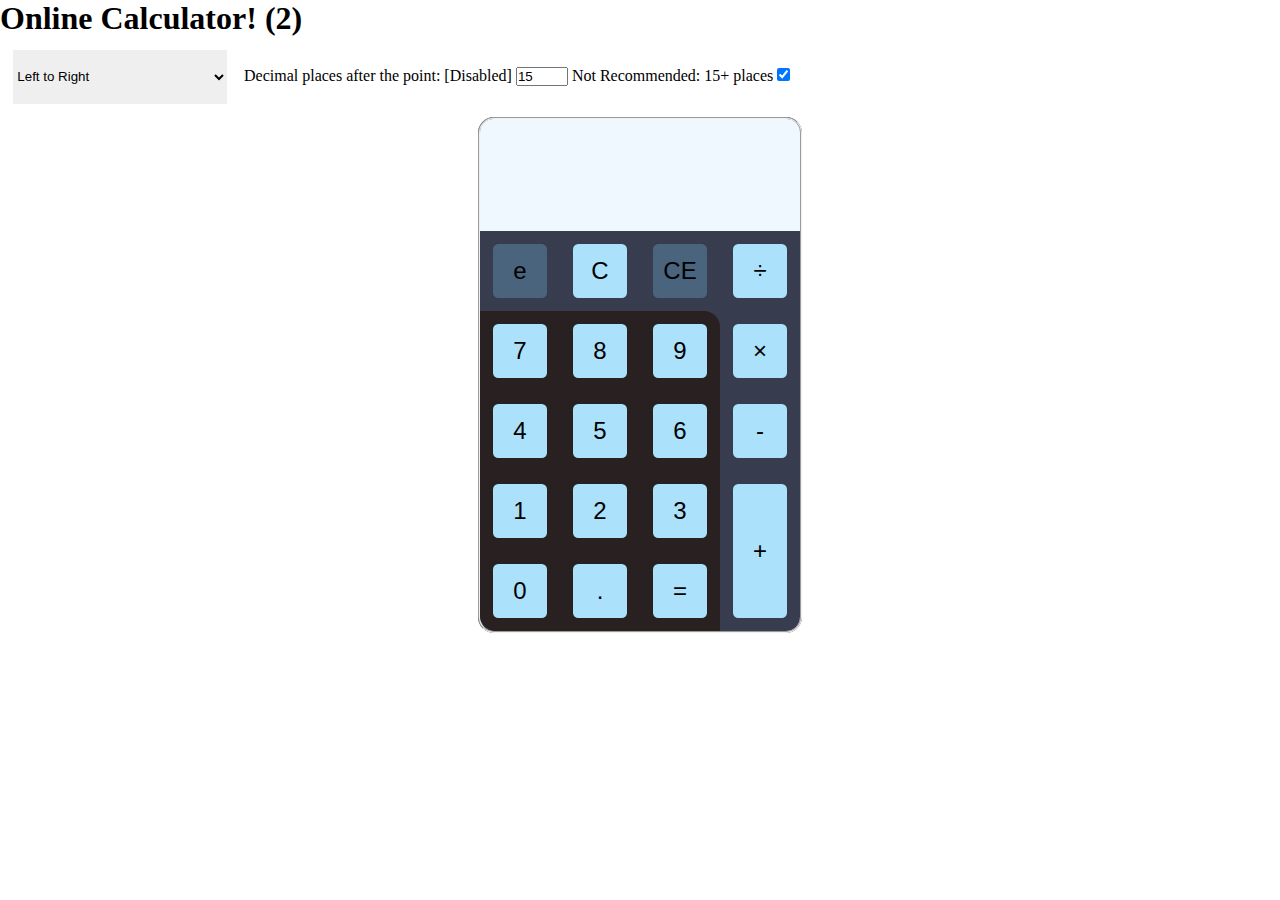
<file: index.html>
<!DOCTYPE html>
<html lang="en">

<head>
    <meta charset="UTF-8">
    <meta name="viewport" content="width=device-width, initial-scale=1.0">
    <title>Online Calculator</title>
    <link rel="stylesheet" href="style.css" />
</head>

<body>

    <h1>Online Calculator! (2)</h1>
    <select id="operationOrder">
        <option value="leftToRight">Left to Right</option>
        <option value="weighted">Weighted</option>
    </select>
    <label for="places_after_dot_input">Decimal places after the point: [Disabled]</label>
    <input type="number" id="places_after_dot_input" value="15" min="0" max="16" placeholder="Type a Number here"/>
    <label for="places_after_dot_input">Not Recommended: 15+ places</label>
    <input type="checkbox" id="isMouseRanged" onchange="keyboardMouseRanged()" checked/>

    <form>
        <fieldset class="calculator">
            <div class="display">
                <span id="display_mini_top" style="color:gray">&nbsp;</span>
                <p id="display_main"> </p>
            </div>
            <div class="calculator_buttons">
                <div class="calculator_buttons_left">
                    <div class="calculator_buttons_left_top">
                        <button onclick="inputSpecial('e')" type="button" id="button_e">e</button>
                        <button onclick="inputSpecial('C')" type="button" id="button_C" class="button_active">C</button>
                        <button onclick="inputSpecial('CE')" type="button" id="button_CE">CE</button>
                    </div>
                    <div class="numbers">
                        <div class="numbers_0">
                            <button onclick="inputNumber(0)" type="button" id="button_0" class="button_active">0</button>
                            <button onclick="inputSpecial('.')" type="button" id="button_dot" class="button_active">.</button>
                            <button onclick="inputSpecial('=')" type="button" id="button_equal" class="button_active">=</button>
                        </div>
                        <div class="numbers_1to3">
                            <button onclick="inputNumber(1)" type="button" id="button_1" class="button_active">1</button>
                            <button onclick="inputNumber(2)" type="button" id="button_2" class="button_active">2</button>
                            <button onclick="inputNumber(3)" type="button" id="button_3" class="button_active">3</button>
                        </div>
                        <div class="numbers_4to6">
                            <button onclick="inputNumber(4)" type="button" id="button_4" class="button_active">4</button>
                            <button onclick="inputNumber(5)" type="button" id="button_5" class="button_active">5</button>
                            <button onclick="inputNumber(6)" type="button" id="button_6" class="button_active">6</button>
                        </div>
                        <div class="numbers_7to9">
                            <button onclick="inputNumber(7)" type="button" id="button_7" class="button_active">7</button>
                            <button onclick="inputNumber(8)" type="button" id="button_8" class="button_active">8</button>
                            <button onclick="inputNumber(9)" type="button" id="button_9" class="button_active">9</button>
                        </div>

                    </div>
                </div>
                <div class="operators">
                    <button onclick="inputOperator('+')" type="button" id="button_plus" class="button_active">+</button>
                    <button onclick="inputOperator('-')" type="button" id="button_minus" class="button_active">-</button>
                    <button onclick="inputOperator('×')" type="button" id="button_mult" class="button_active">×</button>
                    <button onclick="inputOperator('÷')" type="button" id="button_divis" class="button_active">÷</button>
                </div>

            </div>
        </fieldset>
    </form>

    <script src="script.js"></script>
</body>

</html>
</file>
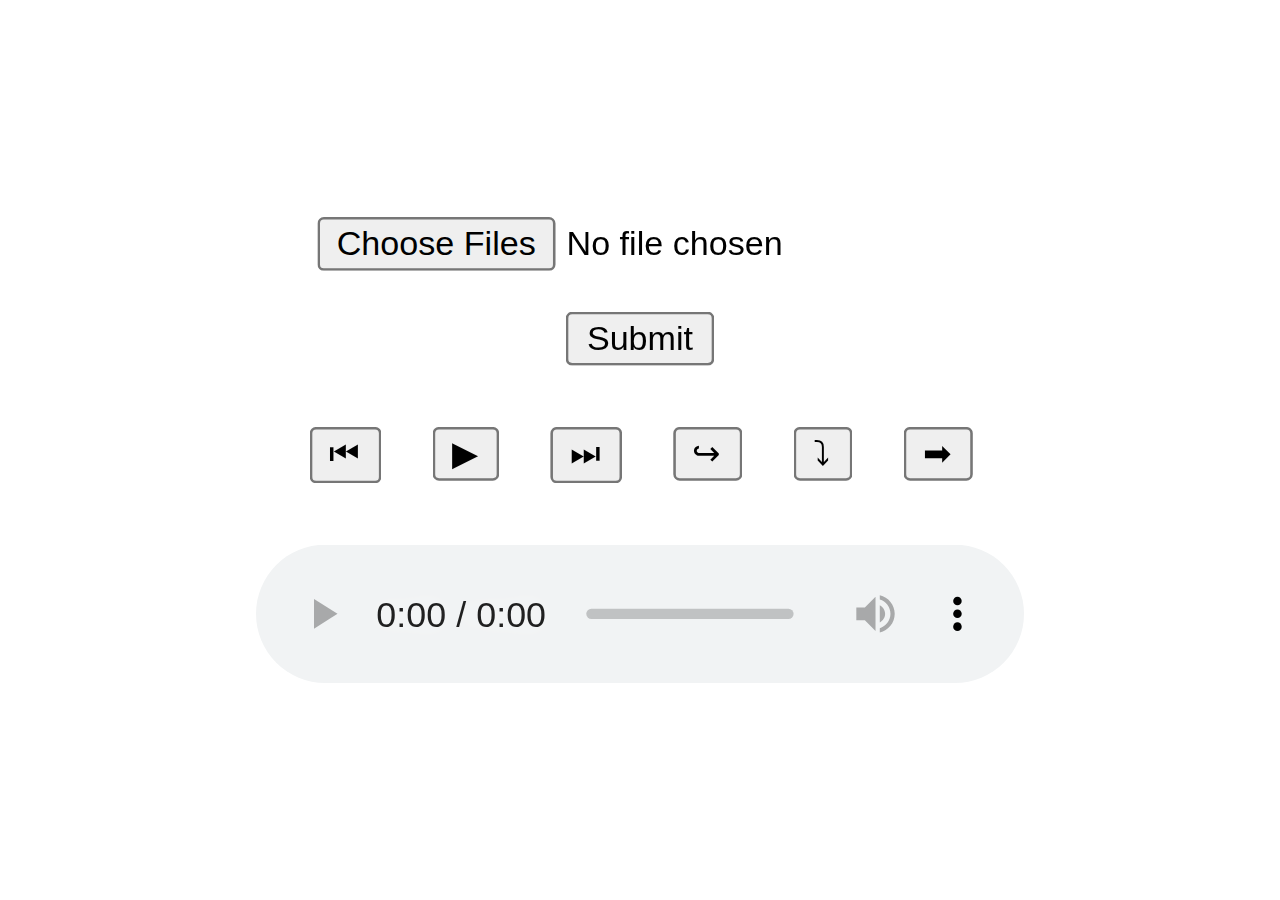
<file: audioPlayer.html>
<!DOCTYPE html>
<html lang="en">
<!-- Brought to you by João Victor, also known as: xnaxjv (github), xnaxgame (common username). -->

<head>
    <meta charset="UTF-8">
    <meta name="viewport" content="width=device-width, initial-scale=1.0">
    <title>Audio Player</title>
    <link rel="icon" href="assets/audioPlayerIcon.webp">
    <style>
        * {
            margin: 0.5rem;
        }

        html,
        body,
        .page,
        .page>* {
            margin: 0;
        }

        html {
            min-width: 100vw;
            min-height: 100vh;
            overflow: auto;
        }

        html,
        body,
        .page {
            width: 100%;
            height: 100%;
        }

        .page {
            display: flex;
            flex-direction: row;
            justify-content: space-between;
            align-items: center;
        }

        .sectionInfo,
        .audioControls {
            display: flex;
            flex-direction: column;
            justify-content: center;
            align-items: center;
        }

        .sectionMain {
            height: 100%;
            width: 100%;
            display: flex;
            flex-direction: column;
            justify-content: center;
            align-items: center;
        }

        .sectionInfo {
            width: 0;
            height: 0;
            position: relative;
            /* set to 20rem after files are loaded */
            justify-content: left;
            overflow: auto;
        }

        .sectionInfo:hover {
            overflow-y: auto;
        }

        .buttonsAudioControl {
            display: flex;
            flex-direction: row;
        }

        .playlist {
            display: flex;
            flex-direction: column;
            overflow: auto;
        }

        .playlistCurrent {
            padding: 2rem;
            background-color: blanchedalmond;
        }

        .largeFont {
            font-size: large;
        }

        .bold {
            font-weight: bold;
        }

        .hidden {
            display: none;
        }

        .sectionConfigPlaylist {
            width: 50%;
            height: 80%;
            position: absolute;
            background-color: rgb(230, 255, 255);
            border: 0.5rem solid rgb(69, 76, 76);
            border-radius: 5%;
            top: 7%;
            right: 2.5%;
        }

        .buttonConfigPlaylistBackground {
            display: flex;
            justify-content: center;
            align-items: center;
            background-color: blanchedalmond;
            position: absolute;
            top: 0;
            right: 0;
        }

        .clickable:hover {
            cursor: pointer;
        }

        #playlistSortCustomElements {
            background-color: rgb(255, 255, 255);
            height: 8rem;
            overflow-y: auto;
        }

        #playlistSortCustomElements>* {
            font-size: small;
        }

        .inputSortCustom {
            width: 3rem;
        }
    </style>
</head>

<body>
    <!-- Brought to you by João Victor, also known as: xnaxjv (github), xnaxgame (common username). -->
    <div class="page">
        <main class="sectionMain">
            <div class="audioControls">
                <input type="file" class="audioInput clickable" accept="audio/*, video/*" multiple />
                <input type="submit" class="clickable" onclick="loadFiles('.audioInput', 0)" />
                <div class="clickablesAudioControl">
                    <button class="audioBack clickable" onclick="buttonBackAction()">⏮</button>
                    <button class="audioPlay clickable" onclick="buttonPlayAction()">▶</button>
                    <button class="audioNext clickable" onclick="buttonNextAction()">⏭</button>
                    <button class="audioLoop clickable" onclick="buttonLoopAction()">↪</button>
                    <button class="audioAutoPlay clickable" onclick="buttonAutoPlayAction()">⤵</button>
                    <button class="audioShuffle clickable" onclick="buttonShuffleAction()">➡</button>
                </div>
                <audio controls class="audioToPlay">
                    <source />
                </audio>
            </div>
        </main>

        <div class="sectionInfo hidden">
            <div class="buttonConfigPlaylistBackground">
                <button class="buttonConfigPlaylist clickable"
                    onclick="switchVisibility('.sectionConfigPlaylist')">⚙</button>
            </div>
            <span class="playlistCurrent largeFont bold"></span>
            <div class="playlist">
            </div>
        </div>

        <div class="sectionConfigPlaylist hidden">
            <button class="clickable" onclick="switchVisibility('.sectionConfigPlaylist')">✖</button>
            <form>
                <label>Sort Type:</label>
                <select class="playlistSortMode clickable" onchange="updateCustomSortMode()">
                    <option value="default">Default</option>
                    <option value="newest">Newest</option>
                    <option value="alphabet">A-Z</option>
                    <option value="custom">Custom</option>
                </select>
                <label>Reverse</label>
                <input type="checkbox" class="playlistSortModeReversed clickable" value="1" />
                <div id="playlistSortCustom" class="hidden">
                    <input type="number" class="inputSortCustom" /> to
                    <input type="number" class="inputSortCustom" />
                    <button type="button" onclick="playlistSortCustomSave()">Save</button>
                    <div id="playlistSortCustomElements">
                        <!-- elements created here with makePlaylistHTML() -->
                    </div>
                </div>

                <button type="button" class="clickable" onclick="playlistSort()">Apply</button>
            </form>
        </div>
    </div>
    <script>
        // Brought to you by João Victor, also known as: xnaxjv (github), xnaxgame (common username).

        let audioFiles, customPlaylistPreview, currentAudio, filesLoaded, defaultAudioFiles, originalAudioFiles;
        let buttonPlayState = 'play';
        let buttonLoopState = 0;
        let buttonAutoPlayState = 0;
        let buttonShuffleState = 0;
        let audioPlayer = document.querySelector('.audioToPlay');
        let sectionInfoProportion = 70; //secion Info's size of the same side as the html's biggest side

        updateResizeBased(); //forces event when script is loaded

        window.addEventListener('resize', updateResizeBased);

        function updateResizeBased() {
            resizeControls();
            let html = document.querySelector('html');
            let pageDiv = document.querySelector('.page');
            let sectionInfoStyle = document.querySelector('.sectionInfo').style;
            let audioControls = document.querySelector('.audioControls');
            if (computedStyleNumber(html, 'height') > computedStyleNumber(html, 'width')) { // if screen is vertical
                pageDiv.style.flexDirection = 'column'; //makes div .sectionInfo go below main
                //configures to be hidden until file is loaded
                if (!filesLoaded) {
                    sectionInfoStyle.height = 0;
                    sectionInfoStyle.width = '100%';
                };
            } else { //screen is horizontal
                pageDiv.style.flexDirection = 'row';
                //configures to be hidden until file is loaded
                if (!filesLoaded) {
                    sectionInfoStyle.height = '100%';
                    sectionInfoStyle.width = 0;
                };
            };

            console.log('--- (event) updateResizeBased() finished')
        };

        function resizeControls() {
            let html = document.querySelector('html');
            let audioControls = document.querySelector('.audioControls');
            let htmlWidth = computedStyleNumber(html, 'width');
            let htmlHeight = computedStyleNumber(html, 'height');
            let screenOrientation;

            if (htmlHeight * 500 / 350 > htmlWidth) {
                screenOrientation = 'vertical';
                if (htmlWidth / 500 > 0.8) {
                    audioControls.style.transform = 'scale(' + htmlWidth / 500 + ')'; // 560 is defined manually by testing
                } else {
                    audioControls.style.transform = 'scale(' + 0.8 + ')'; // for smaller values, it resizes by itself
                };
            } else {
                screenOrientation = 'horizontal';
                audioControls.style.transform = 'scale(' + htmlHeight / 350 + ')'; // 400 is defined manually by testing
            };
        };

        audioPlayer.addEventListener('ended', function () {
            if (buttonAutoPlayState === 1) {
                if (buttonLoopState === 1) {
                    selectAudio(audioFiles, findFileIndex(audioFiles, currentAudio));
                    audioPlayer.play();
                } else {
                    let nextFile = findFileIndex(audioFiles, currentAudio) + 1;
                    if (nextFile > audioFiles.length - 1) {
                        if (buttonLoopState === 2) {
                            selectAudio(audioFiles, nextFile - audioFiles.length);
                            audioPlayer.play();
                        };
                    } else {
                        selectAudio(audioFiles, nextFile);
                        audioPlayer.play();
                    };
                };
            } else { buttonPlayAction(); };

            console.log("--- (event) audioPlayer.EventListener('ended', ...) finished")
        });

        function playlistSort() {

            const sortMode = document.querySelector('.playlistSortMode').value;
            let isReversed = document.querySelector('.playlistSortModeReversed').checked;

            switch (sortMode) {
                case 'custom':
                    audioFiles = customPlaylistPreview;
                    break;
                case 'default':
                    if (isReversed) {
                        descendingNumbers = []
                        for (i = audioFiles.length - 1; i >= 0; i--) {
                            descendingNumbers.push(i);
                        }
                        copyDefaultAudioFiles = defaultAudioFiles;
                        copyDefaultAudioFiles = fileListShuffleMatchArray(copyDefaultAudioFiles, descendingNumbers);
                        audioFiles = copyDefaultAudioFiles;
                    } else {
                        audioFiles = defaultAudioFiles;
                    }
                    break;

                case 'newest':
                    let arrayFileNewest = [];
                    for (i = 0; i < audioFiles.length; i++) {
                        arrayFileNewest.push([audioFiles[i].lastModified, i]); //pushes file's last modified
                        // + it's position so we can track what audio it is
                    };

                    //Makes array of numbers that audioFiles should match

                    arrayFileNewest.sort(compareNumbersDescending);
                    if (!isReversed) { //checks if is reversed (we want to order by ascending, so it has !)
                        arrayFileNewest.reverse();
                    }
                    arrayFileNewest = arrayFileNewest.map(element => element[1]); //code works until here
                    audioFiles = fileListShuffleMatchArray(audioFiles, arrayFileNewest);
                    break

                case 'alphabet':
                    let arrayFileAlphabet = [];
                    for (i = 0; i < audioFiles.length; i++) {
                        arrayFileAlphabet.push([audioFiles[i].name, i]);
                    }

                    arrayFileAlphabet.sort((a, b) => a[0].localeCompare(b[0], 'en-US', { sensitivity: 'accent', caseFirst: 'false' }));
                    if (isReversed) {
                        arrayFileAlphabet.reverse();
                    }
                    arrayFileAlphabet = arrayFileAlphabet.map(element => element[1]);
                    audioFiles = fileListShuffleMatchArray(audioFiles, arrayFileAlphabet);
                    break
            }
            document.querySelector('.playlistCurrent').textContent = `Now Playing: ${findFileIndex(audioFiles, currentAudio) + 1} - ${currentAudio.name}`;
            makePlaylistHTML(document.querySelector('.playlist'), audioFiles, 'p', true);
            customPlaylistPreview = audioFiles;
        }

        function compareNumbersDescending(a, b) { //
            //version that removes ID to compare
            if (Array.isArray(a)) {
                aValue = a[0];
            } else { aValue = a };
            if (Array.isArray(b)) {
                bValue = b[0];
            } else { bValue = b };

            if (aValue < bValue) {
                return -1
            } else if (aValue > bValue) {
                return 1
            } else {
                return 0
            }
        }

        function computedStyleNumber(elem, style) {
            return parseFloat(window.getComputedStyle(elem)[style].match(/-?\d+(\.\d+)?/)[0]);
        };

        function loadFiles(input, pos) {
            audioFiles = document.querySelectorAll(input)[pos].files;
            selectAudio(audioFiles, 0);
            let sectionInfoStyle = document.querySelector('.sectionInfo');
            if (document.querySelector('.pageDiv') === 'column') { //is vertical
                sectionInfoStyle.style.height = sectionInfoProportion + '%';
                sectionInfoStyle.style.width = '100%';
            } else { //is horizontal
                sectionInfoStyle.style.width = sectionInfoProportion + '%';
                sectionInfoStyle.style.height = '100%';
            };
            sectionInfoStyle.classList.remove('hidden');
            if (audioFiles.length > 0) {
                filesLoaded = true;
            }
            defaultAudioFiles, customPlaylistPreview = audioFiles;

            console.log(`--- (event) ${audioFiles.length} Files loaded. ( loadFiles(${input}, ${pos}) )`);
        };

        function selectAudio(fileList, pos) {
            if (pos < 0) {
                pos = fileList.length + pos;
            };
            currentAudio = fileList[pos];
            let sourceAudio = audioPlayer.querySelector('source');
            audioPlayer.src = URL.createObjectURL(fileList[pos]);
            // updates .playlistCurrent to match currentAudio
            document.querySelector('.playlistCurrent').textContent = `Now Playing: ${pos + 1} - ${currentAudio.name}`;
            makePlaylistHTML(document.querySelector('.playlist'), audioFiles, 'p', true); //adds a <p> for each audioFiles' file in .playlist[0]

            console.log(`${currentAudio.name} was selected. ( selectAudio(${fileList}, ${pos}) )`);
        };

        function findFileIndex(fileList, file, providesText) { //providesText is boolean. True if you're giving only text
            let index;
            if (providesText) {
                for (let i = 0; i < fileList.length; i++) {
                    if (fileList[i].name === file) {
                        index = i; // Return the index if the file name matches
                        break;
                    };
                };
                console.log(`Found the Index ${index} at findFileIndex(${fileList}, ${file}, ${providesText})`);
            } else {
                for (let i = 0; i < fileList.length; i++) {
                    if (fileList[i].name === file.name) {
                        index = i; // Return the index if the file name matches
                        break;
                    };
                };
                console.log(`Found the Index ${index} at findFileIndex(${fileList}, ${file.name}, ${providesText})`);
            }

            if (index || index === 0) {
                return index;
            } else {
                return -1; // Return -1 if the file is not found
            }
        };

        function buttonBackAction() {
            let newFileIndex = findFileIndex(audioFiles, currentAudio) - 1;
            selectAudio(audioFiles, newFileIndex);
            if (buttonAutoPlayState === 1) { audioPlayer.play() } else if (buttonPlayState === 'pause') {
                document.querySelector('.audioPlay').textContent = '▶'; //changes the Play control's icon to Play
                buttonPlayState = 'play';
            };

            console.log(`--- (event) Ran buttonBackAction(); newFileIndex = ${newFileIndex}.`);
        };

        function buttonPlayAction() {
            let buttonPlay = document.querySelector('.audioPlay') // Play control's text content
            switch (buttonPlayState) {
                case 'play':
                    audioPlayer.play();
                    buttonPlay.textContent = '⏸';
                    buttonPlayState = 'pause';
                    break;
                case 'pause':
                    audioPlayer.pause();
                    buttonPlay.textContent = '▶';
                    buttonPlayState = 'play';
                    break;
            };
            console.log(`--- (event) Ran buttonPlayAction(); buttonPlayState: ${buttonPlayState}`);
        };

        function buttonNextAction() {
            let newFileIndex = (findFileIndex(audioFiles, currentAudio) + 1) % audioFiles.length;
            selectAudio(audioFiles, newFileIndex);
            if (buttonAutoPlayState === 1) { audioPlayer.play(); } else if (buttonPlayState === 'pause') {
                document.querySelector('.audioPlay').textContent = '▶'; //changes the Play control's icon to Play
                buttonPlayState = 'play';
            };
            console.log(`--- (event) Ran buttonNextAction(); newFileIndex = ${newFileIndex}`);
        };

        function buttonLoopAction() {
            let buttonLoop = document.querySelector('.audioLoop');
            switch (buttonLoopState) {
                case 1:
                    buttonLoop.textContent = '🔁';
                    buttonLoopState = 2;
                    break;
                case 2: //case 2 + default
                    buttonLoop.textContent = '↪';
                    buttonLoopState = 0;
                    break;
                default: //case 0 + default
                    buttonLoop.textContent = '🔂';
                    buttonLoopState = 1;
                    break;
            };
            console.log(`--- (event) Ran buttonLoopAction(); buttonLoopState: ${buttonLoopState}`);
        };

        function buttonAutoPlayAction() {
            let buttonAutoPlay = document.querySelector('.audioAutoPlay');
            switch (buttonAutoPlayState) {
                case 1:
                    buttonAutoPlay.textContent = '⤵';
                    buttonAutoPlayState = 0;
                    break;
                default: //case 0 + default
                    buttonAutoPlay.textContent = '🔃';
                    buttonAutoPlayState = 1;
                    break;
            };
            console.log(`--- (event) Ran buttonAutoPlayAction(); buttonAutoPlayState: ${buttonAutoPlayState}`);
        };

        function shuffleArraySmart(arrayInput) { //shuffles the array but places ith element in the first position
            let array = arrayInput.slice();
            i = findFileIndex(audioFiles, currentAudio);
            ithElement = array[i];
            for (let i = array.length - 1; i > 0; i--) {
                const j = Math.floor(Math.random() * (i + 1));
                [array[i], array[j]] = [array[j], array[i]];
            };
            // Insert the ith element into the index 0 position
            array.splice(array.indexOf(ithElement), 1);
            array.unshift(ithElement);
            console.log(`Ran shuffleArraySmart(${arrayInput}); Return ${array}`);
            return array;
        };

        function fileListShuffleMatchArray(fileList, array) {
            let dataTransfer = new DataTransfer(); //creates storage for shuffled fileList

            // Reorder the files based on the indices
            array.forEach(index => {
                let file = fileList.item(index); // Get the file at the specific index
                dataTransfer.items.add(file); // Add the file to the reordered FileList
            });
            return dataTransfer.files;
        };

        function buttonShuffleAction() {
            let buttonShuffle = document.querySelector('.audioShuffle');
            switch (buttonShuffleState) {
                case 1:
                    audioFiles = originalAudioFiles;

                    buttonShuffle.textContent = '➡';
                    buttonShuffleState = 0;
                    break;
                default: //case 0 + default
                    originalAudioFiles = audioFiles;
                    let ascendingNumbers = [];
                    let shuffledNumbers = [];
                    for (i = 0; i < audioFiles.length; i++) { // creates an array from 0 to (audioFiles.length - 1)
                        ascendingNumbers.push(i);
                    };
                    shuffledNumbers = shuffleArraySmart(ascendingNumbers);
                    audioFiles = fileListShuffleMatchArray(audioFiles, shuffledNumbers);

                    buttonShuffle.textContent = '🔀';
                    buttonShuffleState = 1;
                    if (audioFiles != originalAudioFiles) {
                        console.log('Shuffled audioFiles and is not equal to the original order');
                    };
                    break;
            };
            console.log(`--- (event) Ran buttonShuffleState(); buttonShuffleState: ${buttonShuffleState}`);
            // updates .playlistCurrent to match currentAudio
            document.querySelector('.playlistCurrent').textContent = `Now Playing: ${findFileIndex(audioFiles, currentAudio) + 1} - ${currentAudio.name}`;

            makePlaylistHTML(document.querySelector('.playlist'), audioFiles, 'p', true);
        };

        function makePlaylistHTML(parent, fileList, createElement, isPlaylistMain) { //Substitutes all elements to the new ones!
            let oldParentChildrenLength = parent.children.length;
            if (createElement === undefined) {
                createElement = 'p';
            };
            while (parent.firstChild) {
                parent.removeChild(parent.firstChild);
            };
            let element, node;
            if (isPlaylistMain) {
                for (i = 0; i < fileList.length; i++) {
                    element = document.createElement(createElement);
                    node = document.createTextNode(i + 1 + ' - ' + fileList[i].name);
                    element.classList.add('playlistAudio' + i);
                    element.classList.add('playlistAudio');
                    element.classList.add('clickable');
                    if (fileList[i] === currentAudio) {
                        element.classList.add('bold');
                    };
                    element.appendChild(node);
                    parent.appendChild(element);
                    addEventListenerToPlaylist(document.querySelectorAll('.playlistAudio'));
                }
            } else {
                for (i = 0; i < fileList.length; i++) {
                    element = document.createElement(createElement);
                    node = document.createTextNode(i + 1 + ' - ' + fileList[i].name);
                    element.classList.add('playlistAudio' + i);
                    element.classList.add('playlistAudioNotMain');
                    element.appendChild(node);
                    parent.appendChild(element);
                }
            };
            if (parent.children.length > oldParentChildrenLength) {
                console.log(`Ran makePlaylistHTML(${parent}, ${fileList}); Added paragraphs to parent.`);
            } else { console.log(`Ran makePlaylistHTML(${parent}, ${fileList}), but no changes were made`) };
        };

        function addEventListenerToPlaylist(elements) {
            elements.forEach(function (elem) {
                elem.addEventListener('click', function () {
                    testingThisShit(elem)
                })
            });
        }

        function testingThisShit(element) { /////////////////////////////////////////////////////////////// WARNING! /////////////////////////////////////////////
                    clickedElementText = element.textContent;
                    let pos = clickedElementText[0];
                    selectAudio(audioFiles, pos);
                    if (buttonAutoPlayState) {
                        audioPlayer.play(); // put this in selectAudio for organization and motify everything
                    }
                }

        function switchVisibility(element, classPos) {
            let section
            if (classPos === undefined) {
                classPos = 0;
            }
            section = document.querySelectorAll(element)[classPos];
            if (section.classList.contains('hidden')) {
                section.classList.remove('hidden');
            } else { section.classList.add('hidden') };
        }

        function updateCustomSortMode() {
            divCustomSort = document.querySelector('#playlistSortCustom');
            if (document.querySelector('.playlistSortMode').value === 'custom' && divCustomSort.classList.contains('hidden')) {
                divCustomSort.classList.remove('hidden');
                if (!customPlaylistPreview) {
                    customPlaylistPreview = audioFiles;
                }
                makePlaylistHTML(document.querySelector('#playlistSortCustomElements'), customPlaylistPreview);
            } else {
                divCustomSort.classList.add('hidden');
            };
        }

        function playlistSortCustomSave() {
            inputs = document.querySelectorAll('.inputSortCustom');
            number1 = inputs[0].value - 1;
            number2 = inputs[1].value - 1;
            let ascendingNumbers = [];
            for (i = 0; i < audioFiles.length; i++) {
                ascendingNumbers[i] = i
            }
            if (!customPlaylistPreview) {
                customPlaylistPreview = audioFiles;
            };
            element = customPlaylistPreview[number2];
            ascendingNumbers.splice(number1, 1);
            ascendingNumbers.splice(number2, 0, number1);
            customPlaylistPreview = fileListShuffleMatchArray(customPlaylistPreview, ascendingNumbers);
            makePlaylistHTML(document.querySelector('#playlistSortCustomElements'), customPlaylistPreview)
        }
    </script>
</body>

</html>
</file>
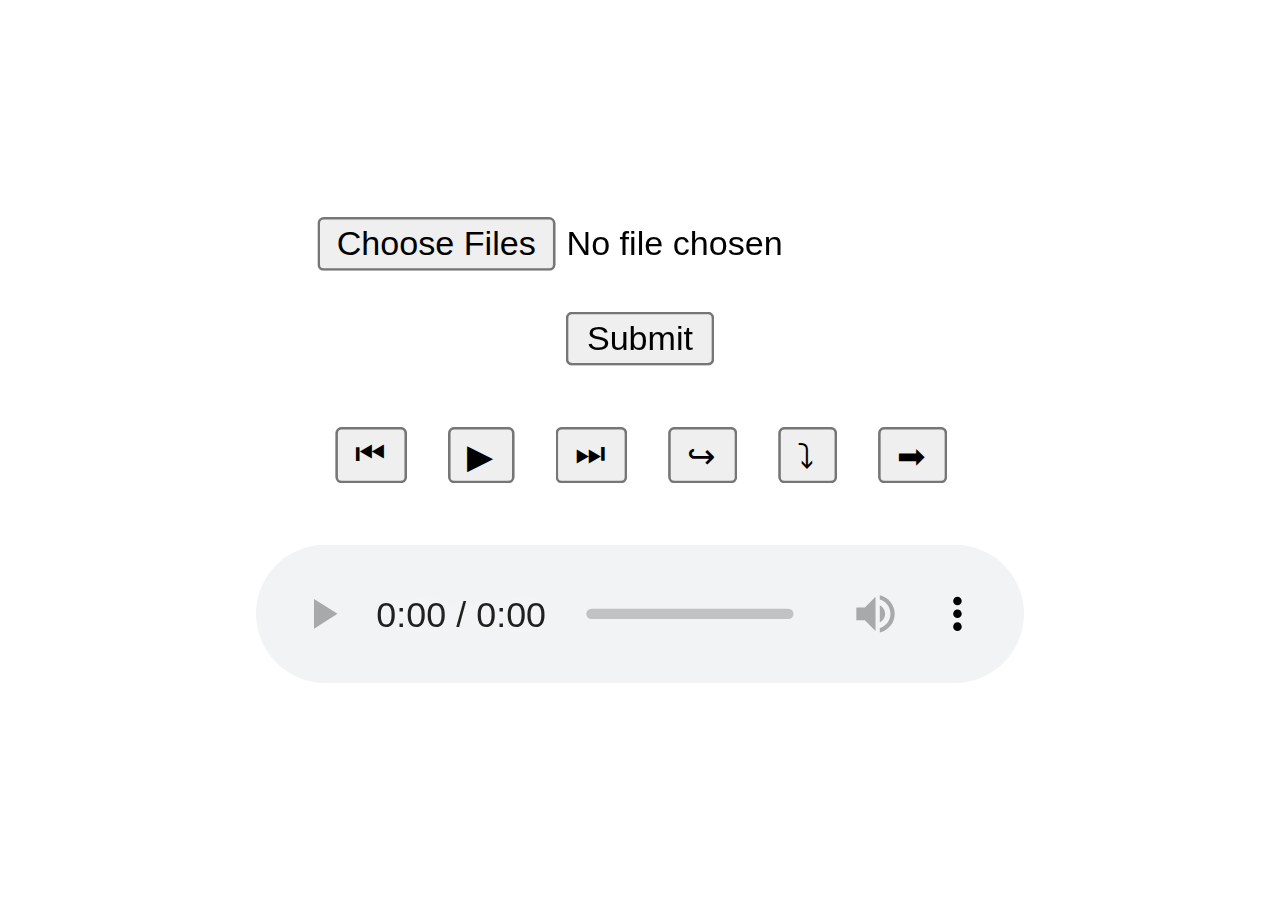
<file: audioPlayerTEST.html>
<!DOCTYPE html>
<html lang='en'>

<head>
    <meta charset='UTF-8'>
    <meta name='viewport' content='width=device-width, initial-scale=1.0'>
    <title>Audio Player</title>
    <style>
        * {
            margin: 0.5rem;
        }

        html,
        body,
        .page,
        .page>* {
            margin: 0;
        }

        html {
            min-width: 100vw;
            min-height: 100vh;
            overflow: auto;
        }

        html,
        body,
        .page {
            width: 100%;
            height: 100%;
        }

        .page {
            display: flex;
            flex-direction: row;
            justify-content: space-between;
            align-items: center;
        }

        .sectionInfo,
        .audioControls {
            display: flex;
            flex-direction: column;
            justify-content: center;
            align-items: center;
        }

        .sectionMain {
            height: 100%;
            width: 100%;
            display: flex;
            flex-direction: column;
            justify-content: center;
            align-items: center;
        }

        .audioControls * {
            transform: scale(1);
        }

        .sectionInfo {
            width: 0;
            height: 0;
            /* set to 20rem after files are loaded */
            justify-content: left;
            /* overflow: auto; */
        }

        .sectionInfo:hover {
            overflow-y: auto;
        }

        .buttonsAudioControl {
            display: flex;
            flex-direction: row;
        }

        .playlist {
            display: flex;
            flex-direction: column;
            overflow: auto;
        }

        .playlistCurrent {
            padding: 0rem;
            background-color: blanchedalmond;
        }

        .largeFont {
            font-size: large;
        }

        .bold {
            font-weight: bold;
        }
    </style>
</head>

<body>
    <div class='page'>
        <main class='sectionMain'>
            <div class='audioControls'>
                <input class='audioInput' type='file' accept='audio/*, video/*' multiple />
                <input type='submit' onclick='loadFiles(".audioInput", 0)' />
                <div class='buttonsAudioControl'>
                    <button class='audioBack' onclick='buttonBackAction()'>⏮</button>
                    <button class='audioPlay' onclick='buttonPlayAction()'>▶</button>
                    <button class='audioNext' onclick='buttonNextAction()'>⏭</button>
                    <button class='audioLoop' onclick='buttonLoopAction()'>↪</button>
                    <button class='audioAutoPlay' onclick='buttonAutoPlayAction()'>⤵</button>
                    <button class='audioShuffle' onclick='buttonShuffleAction()'>➡</button>
                </div>
                <audio controls class='audioToPlay'>
                    <!-- <source /> -->
                </audio>
            </div>
        </main>

        <div class='sectionInfo'>
            <span class='playlistCurrent largeFont bold'></span>
            <div class='playlist'>
            </div>
        </div>
    </div>
    <script>
        let audioFiles, currentAudio, filesLoaded;
        let buttonPlayState = 'play';
        let buttonLoopState = 0;
        let buttonAutoPlayState = 0;
        let buttonShuffleState = 0;
        let audioPlayer = document.querySelector('.audioToPlay');
        let sectionInfoProportion = 70; //secion Info's size of the same side as the html's biggest side

        updateResizeBased(); //forces event when script is loaded

        window.addEventListener('resize', updateResizeBased);

        function updateResizeBased() {
            let html = document.querySelector('html');
            let pageDiv = document.querySelector('.page');
            let sectionInfoStyle = document.querySelector('.sectionInfo').style;
            let audioControls = document.querySelector('.audioControls');
            resizeControls();
            if (computedStyleNumber(html, 'height') > computedStyleNumber(html, 'width')) { // if screen is vertical
                pageDiv.style.flexDirection = 'column'; //makes div .sectionInfo go below main
                //configures to be hidden until file is loaded
                if (!filesLoaded) {
                    sectionInfoStyle.height = 0;
                    sectionInfoStyle.width = '100%';
                };
            } else { //screen is horizontal
                pageDiv.style.flexDirection = 'row';
                //configures to be hidden until file is loaded
                if (!filesLoaded) {
                    sectionInfoStyle.height = '100%';
                    sectionInfoStyle.width = 0;
                };
            };
        };

        function resizeControls() {
            let html = document.querySelector('html');
            let audioControls = document.querySelector('.audioControls');
            let htmlWidth = computedStyleNumber(html, 'width');
            let htmlHeight = computedStyleNumber(html, 'height');
            if (htmlHeight * 500 / 350 > htmlWidth) {
                if (htmlWidth / 500 > 0.8) {
                    audioControls.style.transform = 'scale(' + htmlWidth / 500 + ')'; // 560 is defined manually by testing
                } else {
                    audioControls.style.transform = 'scale(' + 0.8 + ')'; // for smaller values, it resizes by itself
                };
            } else {
                audioControls.style.transform = 'scale(' + htmlHeight / 350 + ')'; // 400 is defined manually by testing
            };
        };

        audioPlayer.addEventListener('ended', function () {
            if (buttonAutoPlayState === 1) {
                if (buttonLoopState === 1) {
                    selectAudio(audioFiles, findFileIndex(audioFiles, currentAudio));
                    audioPlayer.play();
                } else {
                    let nextFile = findFileIndex(audioFiles, currentAudio) + 1;
                    if (nextFile > audioFiles.length - 1) {
                        if (buttonLoopState === 2) {
                            selectAudio(audioFiles, nextFile - audioFiles.length);
                            audioPlayer.play();
                        };
                    } else {
                        selectAudio(audioFiles, nextFile);
                        audioPlayer.play();
                    };
                };
            } else { buttonPlayAction(); };
        });

        function computedStyleNumber(elem, style) {
            return parseFloat(window.getComputedStyle(elem)[style].match(/-?\d+(\.\d+)?/)[0]);
        };

        function loadFiles(input, pos) {
            audioFiles = document.querySelectorAll(input)[pos].files;
            selectAudio(audioFiles, 0);
            let sectionInfoStyle = document.querySelector('.sectionInfo').style;
            if (document.querySelector('.pageDiv') === 'column') { //is vertical
                sectionInfoStyle.height = sectionInfoProportion + '%';
                sectionInfoStyle.width = '100%';
            } else { //is horizontal
                sectionInfoStyle.width = sectionInfoProportion + '%';
                sectionInfoStyle.height = '100%';
            };
            document.querySelector('.playlistCurrent').style.padding = '2rem';
            filesLoaded = true;
        };

        function selectAudio(fileList, pos) {
            if (pos < 0) {
                pos = fileList.length + pos;
            };
            currentAudio = fileList[pos];
            let sourceAudio = audioPlayer.querySelector('source');
            audioPlayer.src = URL.createObjectURL(fileList[pos]);
            // updates .playlistCurrent to match currentAudio
            document.querySelector('.playlistCurrent').textContent = 'Now Playing: ' + (findFileIndex(audioFiles, currentAudio) + 1) + ' - ' + currentAudio.name;
            makePlaylistHTML(document.querySelector('.playlist'), audioFiles); //adds a <p> for each audioFiles' file in .playlist[0]
        };

        function findFileIndex(fileList, file) {
            for (let i = 0; i < fileList.length; i++) {
                if (fileList[i].name === file.name) {
                    return i; // Return the index if the file name matches
                };
            };
            return -1; // Return -1 if the file is not found
        };

        function buttonBackAction() {
            let buttonBack = document.querySelector('.audioBack');
            selectAudio(audioFiles, findFileIndex(audioFiles, currentAudio) - 1);
            if (buttonAutoPlayState === 1) { audioPlayer.play() } else if (buttonPlayState === 'pause') {
                document.querySelector('.audioPlay').textContent = '▶'; //changes the Play control's icon to Play
                buttonPlayState = 'play';
            };
        };

        function buttonPlayAction() {
            let buttonPlay = document.querySelector('.audioPlay') // Play control's text content
            switch (buttonPlayState) {
                case 'play':
                    audioPlayer.play();
                    buttonPlay.textContent = '⏸';
                    buttonPlayState = 'pause';
                    break;
                case 'pause':
                    audioPlayer.pause();
                    buttonPlay.textContent = '▶';
                    buttonPlayState = 'play';
                    break;
            };
            console.log('buttonPlayState: ' + buttonPlayState);
        };

        function buttonNextAction() {
            let newFileIndex = (findFileIndex(audioFiles, currentAudio) + 1) % audioFiles.length;
            selectAudio(audioFiles, newFileIndex)
            if (buttonAutoPlayState === 1) { audioPlayer.play(); } else if (buttonPlayState === 'pause') {
                document.querySelector('.audioPlay').textContent = '▶'; //changes the Play control's icon to Play
                buttonPlayState = 'play';
            };

        };

        function buttonLoopAction() {
            let buttonLoop = document.querySelector('.audioLoop');
            switch (buttonLoopState) {
                case 1:
                    buttonLoop.textContent = '🔁';
                    buttonLoopState = 2;
                    break;
                case 2: //case 2 + default
                    buttonLoop.textContent = '↪';
                    buttonLoopState = 0;
                    break;
                default: //case 0 + default
                    buttonLoop.textContent = '🔂';
                    buttonLoopState = 1;
                    break;
            };
            console.log('buttonLoopState: ' + buttonLoopState);
        };

        function buttonAutoPlayAction() {
            let buttonAutoPlay = document.querySelector('.audioAutoPlay');
            switch (buttonAutoPlayState) {
                case 1:
                    buttonAutoPlay.textContent = '⤵';
                    buttonAutoPlayState = 0;
                    break;
                default: //case 0 + default
                    buttonAutoPlay.textContent = '🔃';
                    buttonAutoPlayState = 1;
                    break;
            };
            console.log('buttonAutoPlayState: ' + buttonAutoPlayState);
        };

        function shuffleArraySmart(arrayInput) { //shuffles the array but places ith element in the first position
            let array = arrayInput.slice();
            i = findFileIndex(audioFiles, currentAudio);
            ithElement = array[i];
            console.log(array);
            for (let i = array.length - 1; i > 0; i--) {
                const j = Math.floor(Math.random() * (i + 1));
                [array[i], array[j]] = [array[j], array[i]];
            };
            // Insert the ith element into the index 0 position
            array.splice(array.indexOf(ithElement), 1);
            array.unshift(ithElement);
            console.log(array);
            return array;
        };

        function FileListShuffleMatchArray(fileList, array) {
            let dataTransfer = new DataTransfer(); //creates storage for shuffled fileList

            // Reorder the files based on the indices
            array.forEach(index => {
                let file = fileList.item(index); // Get the file at the specific index
                dataTransfer.items.add(file); // Add the file to the reordered FileList
            });
            return dataTransfer.files;
        };

        function buttonShuffleAction() {
            let buttonShuffle = document.querySelector('.audioShuffle');
            let originalAudioFiles;
            switch (buttonShuffleState) {
                case 1:
                    audioFiles = originalAudioFiles;

                    buttonShuffle.textContent = '➡';
                    buttonShuffleState = 0;
                    break;
                default: //case 0 + default
                    originalAudioFiles = audioFiles;
                    let ascendingNumbers = [];
                    let shuffledNumbers = [];
                    for (i = 0; i < audioFiles.length; i++) { // creates an array from 0 to (audioFiles.length - 1)
                        ascendingNumbers.push(i);
                    };
                    shuffledNumbers = shuffleArraySmart(ascendingNumbers);
                    audioFiles = FileListShuffleMatchArray(audioFiles, shuffledNumbers);

                    buttonShuffle.textContent = '🔀';
                    buttonShuffleState = 1;
                    if (audioFiles != originalAudioFiles) {
                        console.log('Shuffled audioFiles and is not equal to the original order');
                    };
                    break;
            };
            console.log('buttonShuffleState: ' + buttonShuffleState);
            // updates .playlistCurrent to match currentAudio
            document.querySelector('.playlistCurrent').textContent = 'Now Playing: 1 - ' + currentAudio.name;
            makePlaylistHTML(document.querySelector('.playlist'), audioFiles);
        };

        function makePlaylistHTML(parent, fileList) {
            let oldParentChildrenLength = parent.children.length;
            while (parent.firstChild) {
                parent.removeChild(parent.firstChild);
            };
            let element, node;
            for (i = 0; i < fileList.length; i++) {
                element = document.createElement('p');
                node = document.createTextNode(i + 1 + ' - ' + fileList[i].name);
                element.classList.add('playlistAudio' + i);
                if (fileList[i] === currentAudio) {
                    element.classList.add('bold');
                };
                element.appendChild(node);
                parent.appendChild(element);
            };
            if (parent.children.length > oldParentChildrenLength) {
                console.log('Added paragraphs to .playlist');
            };
        };
    </script>
</body>

</html>
</file>
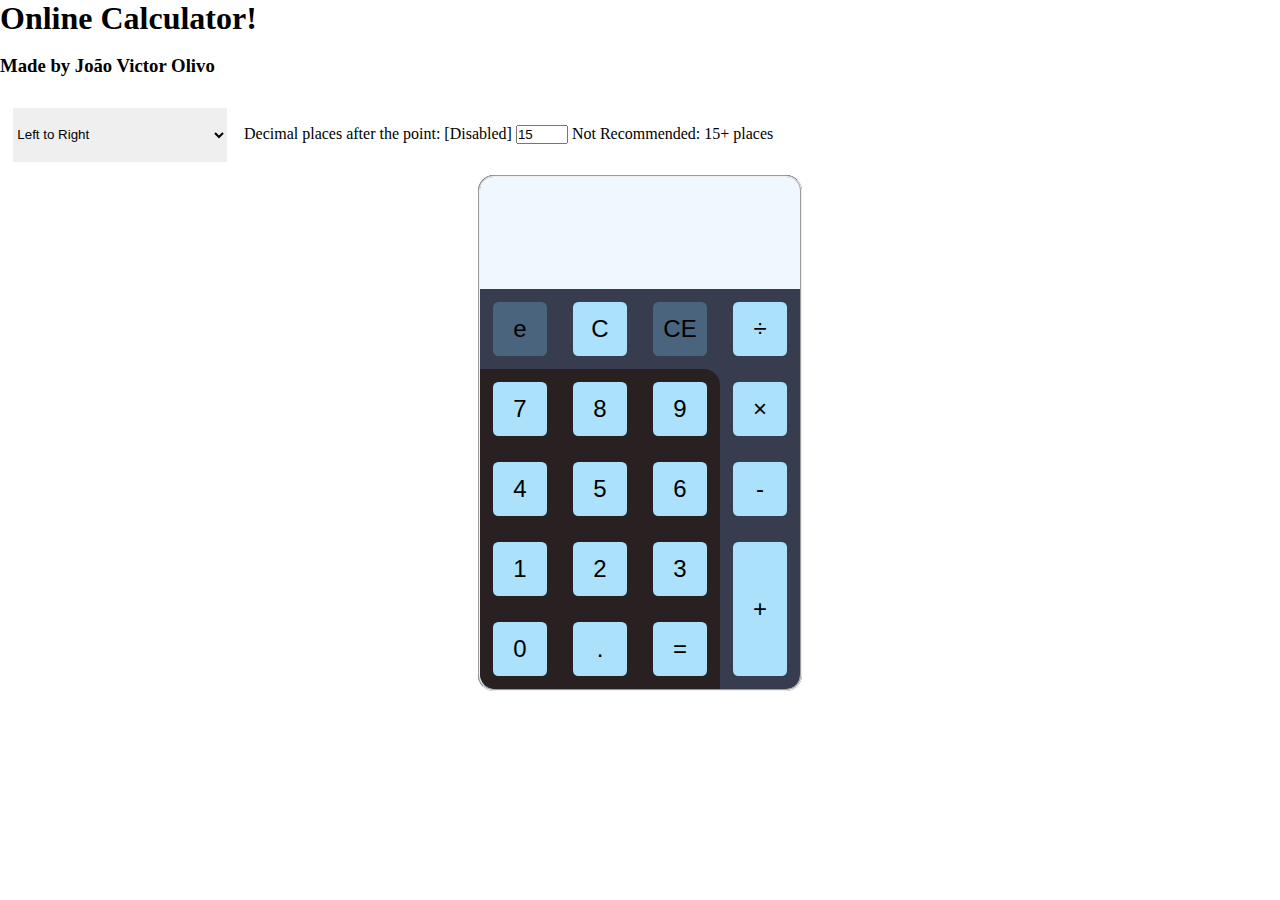
<file: calculator.html>
<!DOCTYPE html>
<html lang="en">

<head>
    <meta charset="UTF-8">
    <meta name="viewport" content="width=device-width, initial-scale=1.0">
    <title>Online Calculator</title>
    <link rel="stylesheet" href="style.css" />
</head>

<body>

    <h1>Online Calculator!</h1> <br/>
    <h3>Made by João Victor Olivo</h3> <br/>
    <select id="operationOrder">
        <option value="leftToRight">Left to Right</option>
        <option value="weighted">Weighted</option>
    </select>
    <label for="places_after_dot_input">Decimal places after the point: [Disabled]</label>
    <input type="number" id="places_after_dot_input" value="15" min="0" max="16" placeholder="Type a Number here"/>
    <label for="places_after_dot_input">Not Recommended: 15+ places</label>
<!--     <input type="checkbox" id="isMouseRanged" onchange="keyboardMouseRanged()" checked/> -->

    <form>
        <fieldset class="calculator">
            <div class="display">
                <span id="display_mini_top" style="color:gray">&nbsp;</span>
                <p id="display_main"> </p>
            </div>
            <div class="calculator_buttons">
                <div class="calculator_buttons_left">
                    <div class="calculator_buttons_left_top">
                        <button onclick="inputSpecial('e')" type="button" id="button_e">e</button>
                        <button onclick="inputSpecial('C')" type="button" id="button_C" class="button_active">C</button>
                        <button onclick="inputSpecial('CE')" type="button" id="button_CE">CE</button>
                    </div>
                    <div class="numbers">
                        <div class="numbers_0">
                            <button onclick="inputNumber(0)" type="button" id="button_0" class="button_active">0</button>
                            <button onclick="inputSpecial('.')" type="button" id="button_dot" class="button_active">.</button>
                            <button onclick="inputSpecial('=')" type="button" id="button_equal" class="button_active">=</button>
                        </div>
                        <div class="numbers_1to3">
                            <button onclick="inputNumber(1)" type="button" id="button_1" class="button_active">1</button>
                            <button onclick="inputNumber(2)" type="button" id="button_2" class="button_active">2</button>
                            <button onclick="inputNumber(3)" type="button" id="button_3" class="button_active">3</button>
                        </div>
                        <div class="numbers_4to6">
                            <button onclick="inputNumber(4)" type="button" id="button_4" class="button_active">4</button>
                            <button onclick="inputNumber(5)" type="button" id="button_5" class="button_active">5</button>
                            <button onclick="inputNumber(6)" type="button" id="button_6" class="button_active">6</button>
                        </div>
                        <div class="numbers_7to9">
                            <button onclick="inputNumber(7)" type="button" id="button_7" class="button_active">7</button>
                            <button onclick="inputNumber(8)" type="button" id="button_8" class="button_active">8</button>
                            <button onclick="inputNumber(9)" type="button" id="button_9" class="button_active">9</button>
                        </div>

                    </div>
                </div>
                <div class="operators">
                    <button onclick="inputOperator('+')" type="button" id="button_plus" class="button_active">+</button>
                    <button onclick="inputOperator('-')" type="button" id="button_minus" class="button_active">-</button>
                    <button onclick="inputOperator('×')" type="button" id="button_mult" class="button_active">×</button>
                    <button onclick="inputOperator('÷')" type="button" id="button_divis" class="button_active">÷</button>
                </div>

            </div>
        </fieldset>
    </form>

    <script src="script.js"></script>
</body>

</html>
</file>
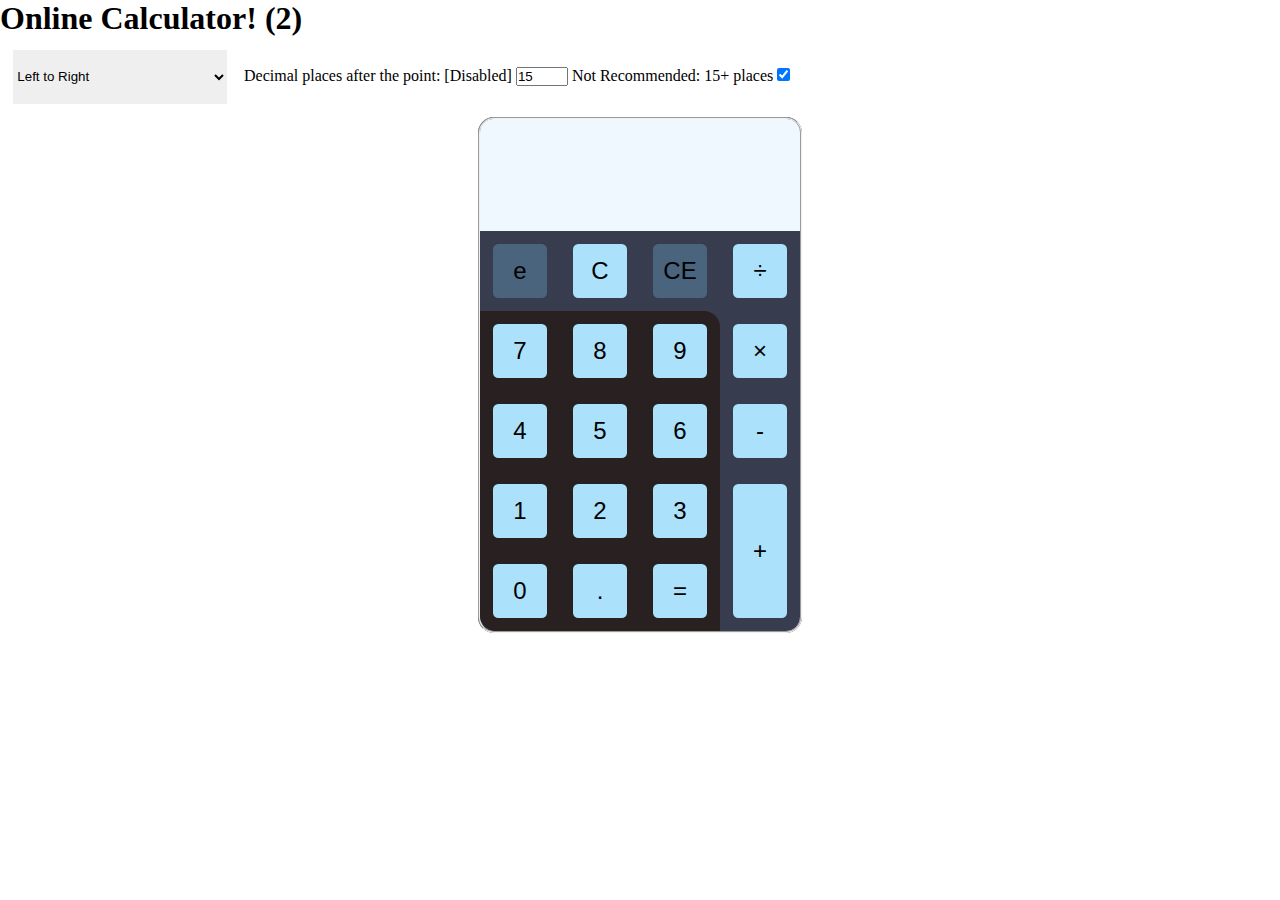
<file: calculator2.html>
<!DOCTYPE html>
<html lang="en">

<head>
    <meta charset="UTF-8">
    <meta name="viewport" content="width=device-width, initial-scale=1.0">
    <title>Online Calculator</title>
    <link rel="stylesheet" href="style.css" />
</head>

<body>

    <h1>Online Calculator! (2)</h1>
    <select id="operationOrder">
        <option value="leftToRight">Left to Right</option>
        <option value="weighted">Weighted</option>
    </select>
    <label for="places_after_dot_input">Decimal places after the point: [Disabled]</label>
    <input type="number" id="places_after_dot_input" value="15" min="0" max="16" placeholder="Type a Number here"/>
    <label for="places_after_dot_input">Not Recommended: 15+ places</label>
    <input type="checkbox" id="isMouseRanged" onchange="keyboardMouseRanged()" checked/>

    <form>
        <fieldset class="calculator">
            <div class="display">
                <span id="display_mini_top" style="color:gray">&nbsp;</span>
                <p id="display_main"> </p>
            </div>
            <div class="calculator_buttons">
                <div class="calculator_buttons_left">
                    <div class="calculator_buttons_left_top">
                        <button onclick="inputSpecial('e')" type="button" id="button_e">e</button>
                        <button onclick="inputSpecial('C')" type="button" id="button_C" class="button_active">C</button>
                        <button onclick="inputSpecial('CE')" type="button" id="button_CE">CE</button>
                    </div>
                    <div class="numbers">
                        <div class="numbers_0">
                            <button onclick="inputNumber(0)" type="button" id="button_0" class="button_active">0</button>
                            <button onclick="inputSpecial('.')" type="button" id="button_dot" class="button_active">.</button>
                            <button onclick="inputSpecial('=')" type="button" id="button_equal" class="button_active">=</button>
                        </div>
                        <div class="numbers_1to3">
                            <button onclick="inputNumber(1)" type="button" id="button_1" class="button_active">1</button>
                            <button onclick="inputNumber(2)" type="button" id="button_2" class="button_active">2</button>
                            <button onclick="inputNumber(3)" type="button" id="button_3" class="button_active">3</button>
                        </div>
                        <div class="numbers_4to6">
                            <button onclick="inputNumber(4)" type="button" id="button_4" class="button_active">4</button>
                            <button onclick="inputNumber(5)" type="button" id="button_5" class="button_active">5</button>
                            <button onclick="inputNumber(6)" type="button" id="button_6" class="button_active">6</button>
                        </div>
                        <div class="numbers_7to9">
                            <button onclick="inputNumber(7)" type="button" id="button_7" class="button_active">7</button>
                            <button onclick="inputNumber(8)" type="button" id="button_8" class="button_active">8</button>
                            <button onclick="inputNumber(9)" type="button" id="button_9" class="button_active">9</button>
                        </div>

                    </div>
                </div>
                <div class="operators">
                    <button onclick="inputOperator('+')" type="button" id="button_plus" class="button_active">+</button>
                    <button onclick="inputOperator('-')" type="button" id="button_minus" class="button_active">-</button>
                    <button onclick="inputOperator('×')" type="button" id="button_mult" class="button_active">×</button>
                    <button onclick="inputOperator('÷')" type="button" id="button_divis" class="button_active">÷</button>
                </div>

            </div>
        </fieldset>
    </form>

    <script src="script.js"></script>
</body>

</html>
</file>
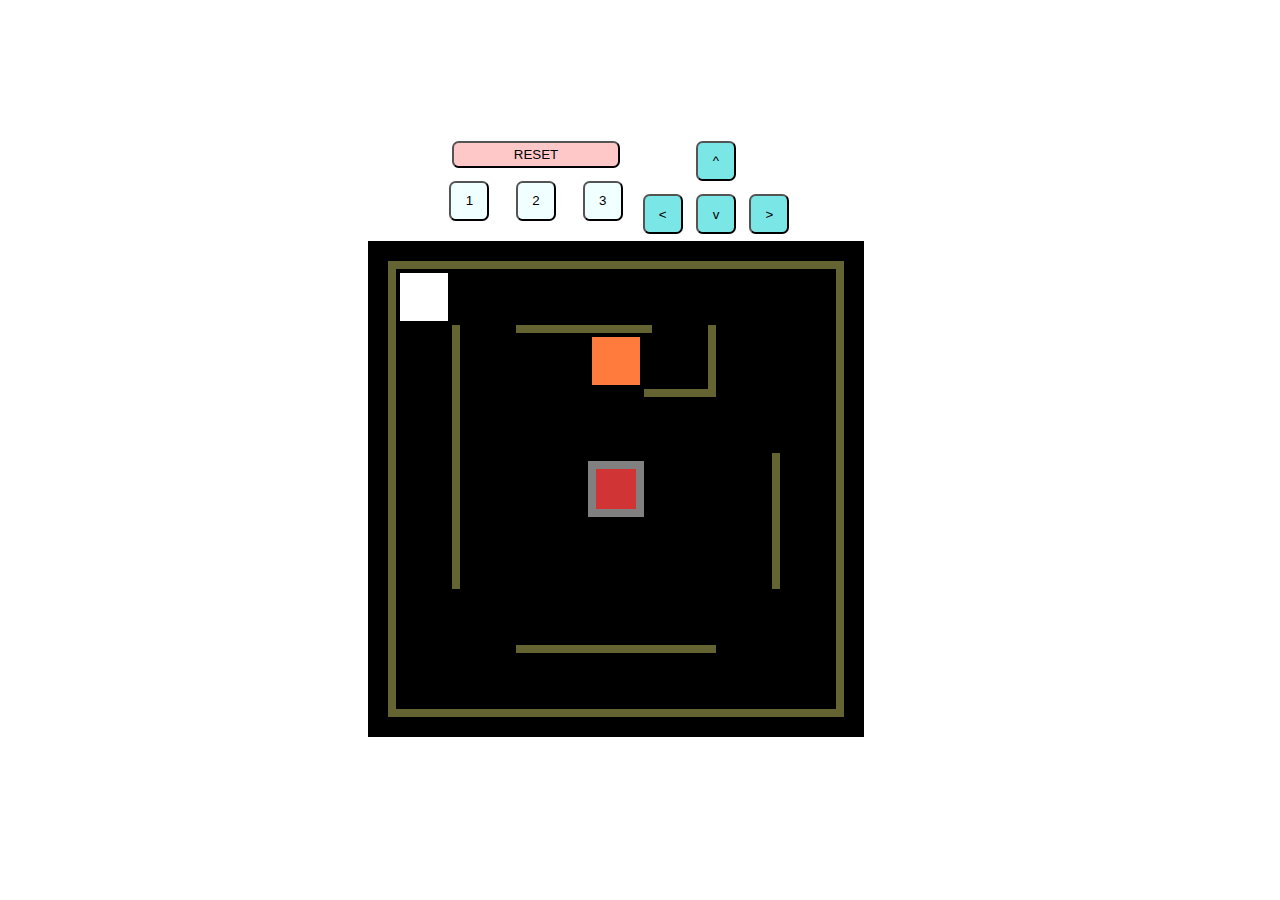
<file: sokobanL1.html>
<!DOCTYPE html>
<html lang="en">

<head>
    <meta charset="UTF-8">
    <meta name="viewport" content="width=device-width, initial-scale=1.0">
    <style>
        :root {
            --mapSize: 3rem;
        }

        body {
            width: 95vw;
            height: 95vh;
            display: flex;
            flex-direction: row;
            justify-content: center;
        }

        .controlsAll {
            display: flex;
            flex-direction: column;
            justify-content: center;
            align-items: center;
        }

        .controlsBottom {
            display: flex;
            flex-direction: row;
        }

        .controls {
            width: 3em;
            height: 3em;
            background-color: rgb(123, 230, 230);
            border-radius: 0.5em;
            margin: 0.5em;
            position: relative;
        }

        .main {
            display: flex;
            flex-direction: column;
            justify-content: center;
            align-items: center;
        }

        .mapSize {
            width: var(--mapSize);
            height: var(--mapSize);
            visibility: hidden;
            position: absolute;
        }

        .gameBackground {
            width: 31rem;
            height: 31rem;
            background-color: black;
            display: flex;
            justify-content: center;
            align-items: center;
        }

        .game {
            width: 29rem;
            height: 29rem;
            position: relative;
        }

        .wallsHorizontal {
            height: calc(var(--mapSize)/3*0.5);
            margin: calc(var(--mapSize)/3);
            background-color: rgb(100, 100, 50);
            position: absolute;
        }

        .wallsVertical {
            width: calc(var(--mapSize)/3*0.5);
            margin: calc(var(--mapSize)/3);
            background-color: rgb(100, 100, 50);
            position: absolute;
        }

        #wall1 {
            width: calc(var(--mapSize)/3*0.5 + var(--mapSize)/3*4*7);
            left: calc(var(--mapSize)/3*-0.75 + var(--mapSize)/3*4*0);
            top: calc(var(--mapSize)/3*-0.75 + var(--mapSize)/3*4*0);
        }

        #wall2 {
            width: calc(var(--mapSize)/3*0.5 + var(--mapSize)/3*4*7);
            left: calc(var(--mapSize)/3*-0.75 + var(--mapSize)/3*4*0);
            top: calc(var(--mapSize)/3*-0.75 + var(--mapSize)/3*4*7);
        }

        #wall3 {
            height: calc(var(--mapSize)/3*0.5 + var(--mapSize)/3*4*7);
            left: calc(var(--mapSize)/3*-0.75 + var(--mapSize)/3*4*0);
            top: calc(var(--mapSize)/3*-0.75 + var(--mapSize)/3*4*0);
        }

        #wall4 {
            height: calc(var(--mapSize)/3*0.5 + var(--mapSize)/3*4*7);
            left: calc(var(--mapSize)/3*-0.75 + var(--mapSize)/3*4*7);
            top: calc(var(--mapSize)/3*-0.75 + var(--mapSize)/3*4*0);
        }

        #wall5 {
            width: calc(var(--mapSize)/3*0.5 + var(--mapSize)/3*4*2);
            left: calc(var(--mapSize)/3*-0.75 + var(--mapSize)/3*4*2);
            top: calc(var(--mapSize)/3*-0.75 + var(--mapSize)/3*4*1);
        }

        #wall6 {
            height: calc(var(--mapSize)/3*0.5 + var(--mapSize)/3*4*4);
            left: calc(var(--mapSize)/3*-0.75 + var(--mapSize)/3*4*1);
            top: calc(var(--mapSize)/3*-0.75 + var(--mapSize)/3*4*1);
        }

        #wall7 {
            width: calc(var(--mapSize)/3*0.5 + var(--mapSize)/3*4*3);
            left: calc(var(--mapSize)/3*-0.75 + var(--mapSize)/3*4*2);
            top: calc(var(--mapSize)/3*-0.75 + var(--mapSize)/3*4*6);
        }

        #wall8 {
            height: calc(var(--mapSize)/3*0.5 + var(--mapSize)/3*4*2);
            left: calc(var(--mapSize)/3*-0.75 + var(--mapSize)/3*4*6);
            top: calc(var(--mapSize)/3*-0.75 + var(--mapSize)/3*4*3);
        }

        #wall9 {
            width: calc(var(--mapSize)/3*0.5 + var(--mapSize)/3*4*1);
            left: calc(var(--mapSize)/3*-0.75 + var(--mapSize)/3*4*4);
            top: calc(var(--mapSize)/3*-0.75 + var(--mapSize)/3*4*2);
        }

        #wall10 {
            height: calc(var(--mapSize)/3*0.5 + var(--mapSize)/3*4*1);
            left: calc(var(--mapSize)/3*-0.75 + var(--mapSize)/3*4*5);
            top: calc(var(--mapSize)/3*-0.75 + var(--mapSize)/3*4*1);
        }

        .gamePlayer {
            width: var(--mapSize);
            height: var(--mapSize);
            margin: calc(var(--mapSize)/3);
            background-color: white;
            position: absolute;
            left: calc(var(--mapSize)/3*4*0);
            top: calc(var(--mapSize)/3*4*0);
        }

        .gameBox {
            width: var(--mapSize);
            height: var(--mapSize);
            margin: calc(var(--mapSize)/3);
            background-color: rgb(255, 122, 61);
            position: absolute;
            left: calc(var(--mapSize)/3*4*3);
            top: calc(var(--mapSize)/3*4*1);
        }

        .gameGoal {
            width: calc(var(--mapSize)/3*3.5);
            height: calc(var(--mapSize)/3*3.5);
            margin: calc(var(--mapSize)/3*0.75);
            background-color: gray;
            position: absolute;
            left: calc(var(--mapSize)/3*4*3);
            top: calc(var(--mapSize)/3*4*3);
            display: flex;
            justify-content: center;
            align-items: center;
        }

        .gameGoal div {
            width: calc(var(--mapSize)/3*2.5);
            height: calc(var(--mapSize)/3*2.5);
            background-color: rgb(208, 52, 52);
        }

        .buttons {
            display: flex;
            flex-direction: row;
            justify-content: center;
            align-items: center;
        }

        .buttonsMiddle {
            display: flex;
            flex-direction: column;
            justify-content: center;
            align-items: center;
        }

        .buttonsLocal {
            width: 10.5em;
            display: flex;
            flex-direction: row;
            justify-content: center;
            align-items: center;
        }

        .buttonsLocal button {
            width: 100%;
            height: 2em;
            background-color: azure;
            border-radius: 0.5em;
        }

        #buttonReset {
            background-color: rgb(255, 200, 200);
        }

        .buttons button:hover {
            transition: 0.5s;
            cursor: pointer;
            scale: 1.1;
        }

        .buttonsLevels {
            display: flex;
            flex-direction: row;
        }

        .buttonsLevels button {
            width: 3em;
            height: 3em;
            background-color: azure;
            border-radius: 0.5em;
            margin: 1em;
        }
    </style>
    <title>Jogo</title>
</head>

<body>
    <div class="main">
        <div class="mapSize"></div>
        <div class="buttons">
            <div class="buttonsMiddle">
                <div class="buttonsLocal">
                    <button id="buttonReset" onclick="refreshPage()">RESET</button>
                </div>
                <div class="buttonsLevels">
                    <button onclick="redirectToLink(1)">1</button><button onclick="redirectToLink(2)">2</button><button
                        onclick="redirectToLink(3)">3</button>
                </div>
            </div>
            <div class="controlsAll">
                <button class="controls" onclick="moveDown(-1)">^</button>
                <div class="controlsBottom">
                    <button class="controls" onclick="moveRight(-1)"><</button>
                    <button class="controls" onclick="moveDown(1)">v</button><button class="controls" onclick="moveRight(1)">></button>
                </div>
            </div>
        </div>
        <div class="gameBackground">
            <div class="game">
                <div class="walls">
                    <div id="wall1" class="wallsHorizontal collidable"></div>
                    <div id="wall2" class="wallsHorizontal collidable"></div>
                    <div id="wall3" class="wallsVertical collidable"></div>
                    <div id="wall4" class="wallsVertical collidable"></div>
                    <div id="wall5" class="wallsHorizontal collidable"></div>
                    <div id="wall6" class="wallsVertical collidable"></div>
                    <div id="wall7" class="wallsHorizontal collidable"></div>
                    <div id="wall8" class="wallsVertical collidable"></div>
                    <div id="wall9" class="wallsHorizontal collidable"></div>
                    <div id="wall10" class="wallsVertical collidable"></div>
                </div>
                <div id="goal1" class="gameGoal">
                    <div></div>
                </div>
                <div id="box1" class="gameBox collidable pushable"></div>
                <div id="player1" class="gamePlayer collidable"></div>
            </div>
        </div>
    </div>

    <script>
        let rootStyles = getComputedStyle(document.documentElement); // Get root element styles (all CSS variables)
        let mapSizeUnit = rootStyles.getPropertyValue('--mapSize'); //example: 3em
        let mapSize = parseFloat(mapSizeUnit.match(/-?\d+(\.\d+)?/)[0]); //example: 3
        let mapUnit = mapSizeUnit.replace(/-?\d+(\.\d+)?/, ''); //example: em
        let gamePlayer = document.getElementsByClassName("gamePlayer")[0];
        let wallsHorizontal = document.getElementsByClassName("wallsHorizontal");
        let wallsVertical = document.getElementsByClassName("wallsVertical");
        let collidables = document.getElementsByClassName("collidable");
        let boxes = Array.from(document.getElementsByClassName("gameBox"));
        let goals = document.getElementsByClassName("gameGoal");
        let completed = [];
        completed.length = boxes.length;
        completed = completed.map(a => a = false);
        let overlaps = false;
        let isVariableDeclared_pixelToDefaultRatio = 0;
        let pixelToDefaultRatio = computedStyleNumber(document.getElementsByClassName("mapSize")[0], "width") / mapSize;
        console.log("Pixel to Default Ratio: " + pixelToDefaultRatio);
        console.log("Map size: " + mapSizeUnit);

        document.addEventListener("keypress", function onEvent(event) { //Move with WASD
            switch (event.key) {
                case 'w': moveDown(-1); break;
                case 's': moveDown(1); break;
                case 'a': moveRight(-1); break;
                case 'd': moveRight(1); break;
            }
        });

        document.addEventListener("keydown", function onEvent(event) { //Move with arrows
            switch (event.key) {
                case 'ArrowUp': moveDown(-1); break;
                case 'ArrowDown': moveDown(1); break;
                case 'ArrowLeft': moveRight(-1); break;
                case 'ArrowRight': moveRight(1); break;
            }
        });

        function refreshPage() {
            location.reload(); // This will refresh the page
        }

        function redirectToLink(a) {
            if (completed.every(a => a === true)) {
                switch (a) {
                    case '1': window.location.href = "sokobanL1.html"
                }
            }
        }

        function computedStyleNumber(a, b) { //returns value in pixels/pixelToDefaultRatio (should be converted to mapUnit)
            if (isVariableDeclared_pixelToDefaultRatio) { //if variable pixelToDefaultRatio has already been declared
                return parseFloat(window.getComputedStyle(a)[b].match(/-?\d+(\.\d+)?/)[0]) / pixelToDefaultRatio
            } else { //declaring variable
                isVariableDeclared_pixelToDefaultRatio = 1
                return parseFloat(window.getComputedStyle(a)[b].match(/-?\d+(\.\d+)?/)[0])
            }
        }

        function checkOverlap(a, b, c, d) { //a <= b, c <= d, a <= c (n = new)
            if (a <= b) { an = a; bn = b } else { an = b; bn = a } //orders a and b so an <= bn
            if (c <= d) { cn = c; dn = d } else { cn = d; dn = c } //orders c and d so cn <= dn
            if (an <= cn) { ann = an; bnn = bn; cnn = cn; dnn = dn } else { ann = cn; bnn = dn; cnn = an; dnn = bn }
            //orders both ranges so ann <= cnn
            // Check if there's an overlap between the ranges
            return (bnn > cnn); //returns boolean
        }

        function checkCollision(element, newLeft, newTop) { //operates complex collision calculation:
            //checks if there is any part of any collidable through the path of the element. (Path is always to same direction)
            oldTop = computedStyleNumber(element, "top")
            oldLeft = computedStyleNumber(element, "left")
            let elementWidth = computedStyleNumber(element, "width")
            let squaredElementSide = Math.sqrt(computedStyleNumber(element, "height") * elementWidth)

            //finds a, b1 and b2 for the general inequation: ax + b1 < y < ax + b2 that fits the old and new player's position
            a = (newTop - oldTop) / (newLeft - oldLeft) //Gets angular coefficient of the extreme lines

            if (newLeft >= oldLeft) {
                leftExtreme = oldLeft
                rightExtreme = newLeft + elementWidth
            } else {
                leftExtreme = newLeft
                rightExtreme = oldLeft + elementWidth
            }
            if (newTop >= oldTop) {
                topExtreme = oldTop
                bottomExtreme = newTop + computedStyleNumber(element, "height")
            } else {
                topExtreme = newTop
                bottomExtreme = oldTop + computedStyleNumber(element, "height")
            }

            if (a >= 0) { //inverts points selected if negative (needed to keep with furthest extremes selected)
                b1 = (oldLeft * newTop - newLeft * oldTop) / (oldLeft - newLeft) //gets linear coefficient of one extreme line
                b2 = b1 - ((a * (oldLeft + squaredElementSide) + b1) - (oldTop - squaredElementSide)) //gets linear coefficient of other extreme line
            } else {
                b1 = ((oldLeft) * newTop - (newLeft) * oldTop) / ((oldLeft) - (newLeft))
                b2 = b1 - ((a * ((oldLeft) + squaredElementSide) + b1) - (oldTop + squaredElementSide))
            }
            console.log(a, b1, b2) // Check if any part of the rectangle is inside the zone

            for (let i = 0; i < collidables.length; i++) {
                if (collidables[i] != element) {
                    let left = computedStyleNumber(collidables[i], "left"); // First point of the rectangle (top-left corner)
                    let top = computedStyleNumber(collidables[i], "top");
                    let right = computedStyleNumber(collidables[i], "left") + computedStyleNumber(collidables[i], "width"); // Second point of the rectangle (bottom-right corner)
                    let bottom = computedStyleNumber(collidables[i], "top") + computedStyleNumber(collidables[i], "height");
                    console.log(collidables[i], left, top, right, bottom)
                    // Check if any corner of the rectangle falls within the zone
                    if (
                        checkOverlap(top, bottom, topExtreme, bottomExtreme) && checkOverlap(left, right, leftExtreme, rightExtreme)
                    ) { // At least one part of the rectangle is inside the zone
                        return [true, collidables[i]];
                    }
                }
                if (i === collidables.length - 1) { // Last loop, no parts of any rectangle found inside the zone
                    return [false]
                }
            }
        }

        function moveDown(a) { // a = amount
            oldTop = computedStyleNumber(gamePlayer, "top")
            newLeft = computedStyleNumber(gamePlayer, "left") // remains unchanged
            newTop = oldTop + mapSize * 4 / 3 * a;
            let collision = checkCollision(gamePlayer, newLeft, newTop)
            if (collision[0]) {
                if (collision[1].classList.contains("pushable")) {
                    let collisionPushable = checkCollision(collision[1], computedStyleNumber(collision[1], "left"), newTop + mapSize * 4 / 3 * Math.sign(a))
                    if (collisionPushable[0]) {
                        //code for pushing multiple elements here (2nd pushable disabled (max = 1))
                    } else {
                        collision[1].style.top = newTop + mapSize * 4 / 3 * Math.sign(a) + mapUnit
                        gamePlayer.style.top = newTop + mapUnit
                        goalChecker(collision[1])
                        return true
                    }
                } else { return false }
            } else {
                gamePlayer.style.top = newTop + mapUnit
            }
        }

        function moveRight(a) { // a = amount
            oldLeft = computedStyleNumber(gamePlayer, "left")
            newTop = computedStyleNumber(gamePlayer, "top") //remains unchanged
            newLeft = oldLeft + mapSize * 4 / 3 * a;
            let collision = checkCollision(gamePlayer, newLeft, newTop)
            if (collision[0]) {
                if (collision[1].classList.contains("pushable")) {
                    let collisionPushable = checkCollision(collision[1], newLeft + mapSize * 4 / 3 * Math.sign(a), computedStyleNumber(collision[1], "top"))
                    if (collisionPushable[0]) {
                        //code for pushing multiple elements here (2nd pushable disabled (max = 1))
                    } else {
                        collision[1].style.left = newLeft + mapSize * 4 / 3 * Math.sign(a) + mapUnit
                        gamePlayer.style.left = newLeft + mapUnit
                        goalChecker(collision[1])
                        return true
                    }
                } else { return false }
            } else {
                gamePlayer.style.left = newLeft + mapUnit
            }
        }

        function goalChecker(element) {
            let left = computedStyleNumber(element, "left")
            let right = left + computedStyleNumber(element, "width")
            let top = computedStyleNumber(element, "top")
            let bottom = top + computedStyleNumber(element, "height")

            for (i = 0; i < goals.length; i++) {
                let goalLeft = computedStyleNumber(goals[i], "left")
                let goalTop = computedStyleNumber(goals[i], "top")
                if (
                    checkOverlap(left, right, goalLeft, goalLeft + computedStyleNumber(goals[i], "width")) &&
                    checkOverlap(top, bottom, goalTop, goalTop + computedStyleNumber(goals[i], "height"))
                ) {
                    completed[boxes.indexOf(element)] = true
                    if (completed.every(a => a === true)) {
                        //do completion
                        document.getElementsByClassName("game")[0].style.backgroundColor = "#005000"
                        break
                    }
                }
                if (i === goals.length - 1) {
                    completed[boxes.indexOf(element)] = false
                    document.getElementsByClassName("game")[0].style.backgroundColor = "#000000"
                }
            }
        }
    </script>
</body>

</html>
</file>
<file: style.css>
* {
    padding: 0;
    margin: 0;
}

:root {
    --buttons-color: rgb(171, 225, 250);
    --numpad-color: rgb(41,33,33);
    --calculator-background-specials-color: rgb(55, 60, 78);
    --default-size-em: 1em;
}

form {
    display: flex;
    justify-content: center;
    align-items: center;
}

.calculator {
    border-radius: 1rem;
    background-color: var(--calculator-background-specials-color);
}

.display {
    width: auto;
    height: calc(var(--default-size-em) * 5);
    border-radius: 0.85rem 0.85rem 0 0;
    padding: calc(var(--default-size-em) * 1);
    background-color: aliceblue;
    display: flex;
    flex-direction: column;
    justify-content: center;
    align-items: center;
    min-width: calc(var(--default-size-em) * 18);
}

#display_mini_top {
    font-size: calc(var(--default-size-em) * 1);
}
#display_main {
    font-size: calc(var(--default-size-em) * 1.7);
}

.numbers {
    width: calc(var(--default-size-em) * 15);
    height: calc(var(--default-size-em) * 20);
    display: flex;
    flex-direction: column-reverse;
    justify-content: space-around;
    align-items: center;
    flex-wrap: nowrap;
    background-color: var(--numpad-color);
    border-radius: 0 1rem;
}

/* .numbers button {
    width: 4em;
    height: 4em;
    margin: 1em;
    background-color: rgb(194, 131, 131);
    border: 1em;
    border-color: black;
} */

.operators {
    width: calc(var(--default-size-em) * 5);
    height: auto;
    display: flex;
    flex-direction: column-reverse;
    justify-content: space-between;
    align-items: center;
}

/* .operators button {
    width: 4em;
    height: 4em;
    margin: 1em;
    background-color: rgb(194, 131, 131);
    border: 1em;
    border-color: black;
} */

.calculator_buttons {
    display: flex;
    flex-direction: row;
    justify-content: center;
    align-items: center;
}

.calculator_buttons button {
    width: calc(var(--default-size-em) * 4 / 1.8);
    height: calc(var(--default-size-em) * 4 / 1.8);
    margin: calc(var(--default-size-em) * 1 / 1.8);
    font-size: 150%;
    background-color: var(--buttons-color);
    border: calc(var(--default-size-em) * 1 / 1.8);
    border-color: black;
    border-radius: calc(var(--default-size-em) * 0.4 / 1.8);
}

.calculator_buttons_left {
    width: calc(var(--default-size-em) * 15);
    display: flex;
    flex-direction: column;
}

#operationOrder {
    width: calc(var(--default-size-em) * 16);
    height: calc(var(--default-size-em) * 4);
    border: calc(var(--default-size-em) * 1);
    margin: calc(var(--default-size-em) * 1);
    border-color: black;
}

.numbers_1to3, .numbers_4to6, .numbers_7to9, .numbers_0 {
    width: 100%;
    height: 100%;
    display: flex;
    flex: auto;
    flex-direction: row;
    flex-wrap: nowrap;
    justify-content: space-around;
    align-items: center;
}

.calculator_buttons_left_top {
    width: calc(var(--default-size-em) * 15);
    height: calc(var(--default-size-em) * 5);
    display: flex;
    flex-direction: row;
    justify-content: right;
}

.button_active:hover {
    cursor: pointer;
    transition: 0.2s;
    background-color: rgb(100, 124, 134);
    transform: scale(1.075);
}

#button_plus {
    height: calc(var(--default-size-em) * 8 / 1.44);
    font-size: 150%;
}

#button_CE, #button_e {
    background-color: rgb(75, 100, 125);
}

#button_CE:hover, #button_e:hover {
    cursor: not-allowed;
}
</file>
